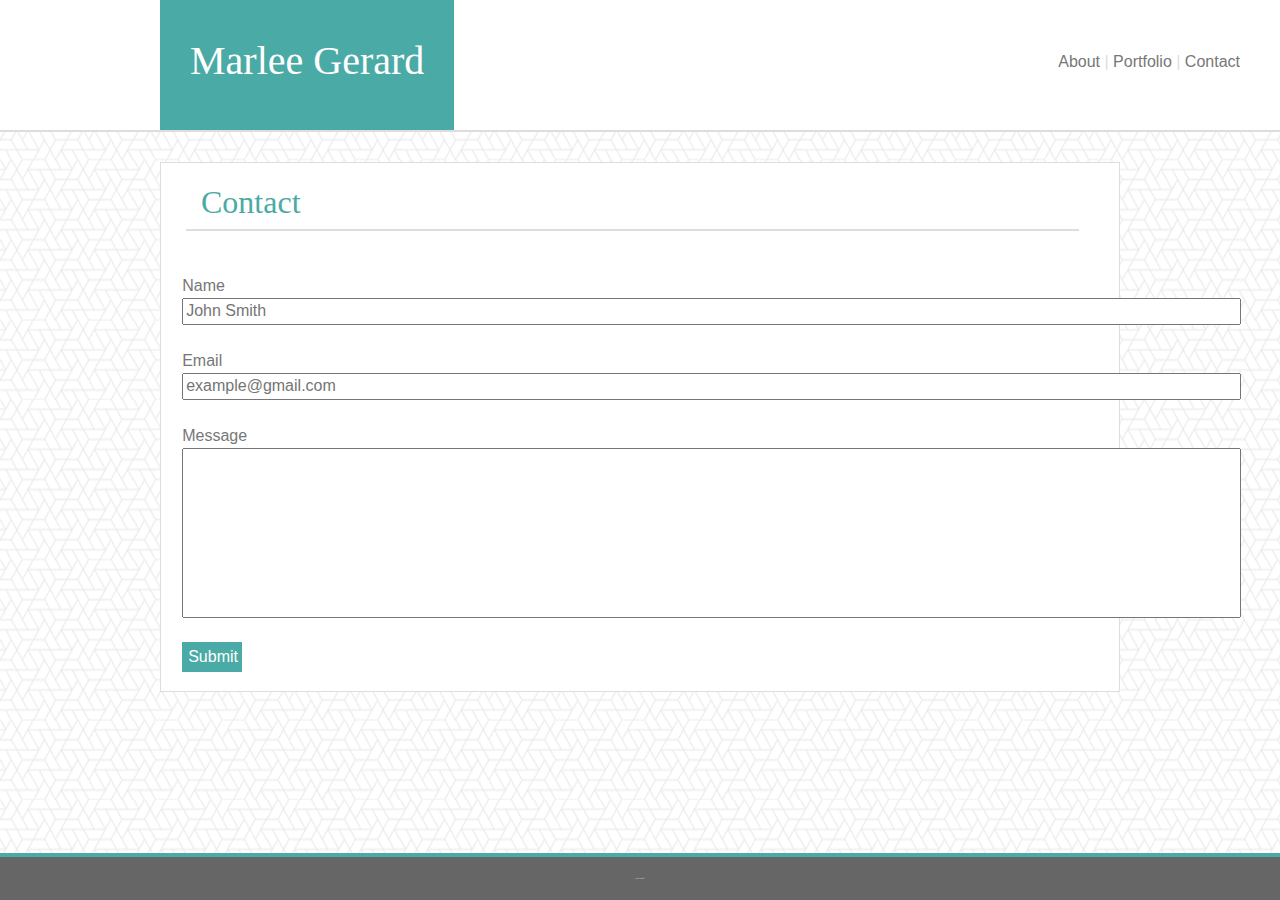
<file: contact.html>
<!DOCTYPE html>
<html lang="en-us">

<head>
    <meta charset="UTF-8">
    <link rel="stylesheet" href="https://stackpath.bootstrapcdn.com/bootstrap/4.1.1/css/bootstrap.min.css">
    <link rel="stylesheet" type="text/css" href="assets/css/style.css">
    <meta name="viewport" content="width=device-width, initial-scale=1.0">
    <title>Contact Me</title>
</head>

<body>
    <!-- Header -->
    <header>
        <div class="name">
            <h1>Marlee Gerard</h1>
        </div>
    </header>


    <nav class="navBar">
        <div>
            <p class="navType ">
                <a href="index.html">About</a>
                <span style="color:#dddddd;">|</span>
                <a href="portfolio.html">Portfolio</a>
                <span style="color:#dddddd;">|</span>
                <a href="contact.html">Contact</a>
            </p>
        </div>
    </nav>

    <section>
        <!-- main content heading-->
        <div class="container main-content main-space main-space2">
            <div class="row">
                <div class="col heading2">
                    <h2>
                        Contact
                    </h2>
                </div>

                <div>
                    <form action="#" class="inputs">
                        Name
                        <br>
                        <input type="text" class="input" name="firstname" placeholder="John Smith" size="111" style="height:27px"><br>
                        <br>
                         Email
                        <br>
                        <input type="text" class="input" name="email" placeholder="example@gmail.com" size="111" style="height:27px">
                        <br>
                        <br> Message
                        <br>
                        <input type="text" class="input" name="message" size="111" style="height:170px;">
                        <br>
                        <br>
                        <input type="submit" value="Submit" class="submit">
                    </form>
                </div>
            </div>
        </div>
    </section>

    <!-- footer -->
    <div class="row">
        <footer>
            copyright&copy;
        </footer>
    </div>

</body>

</html>
</file>
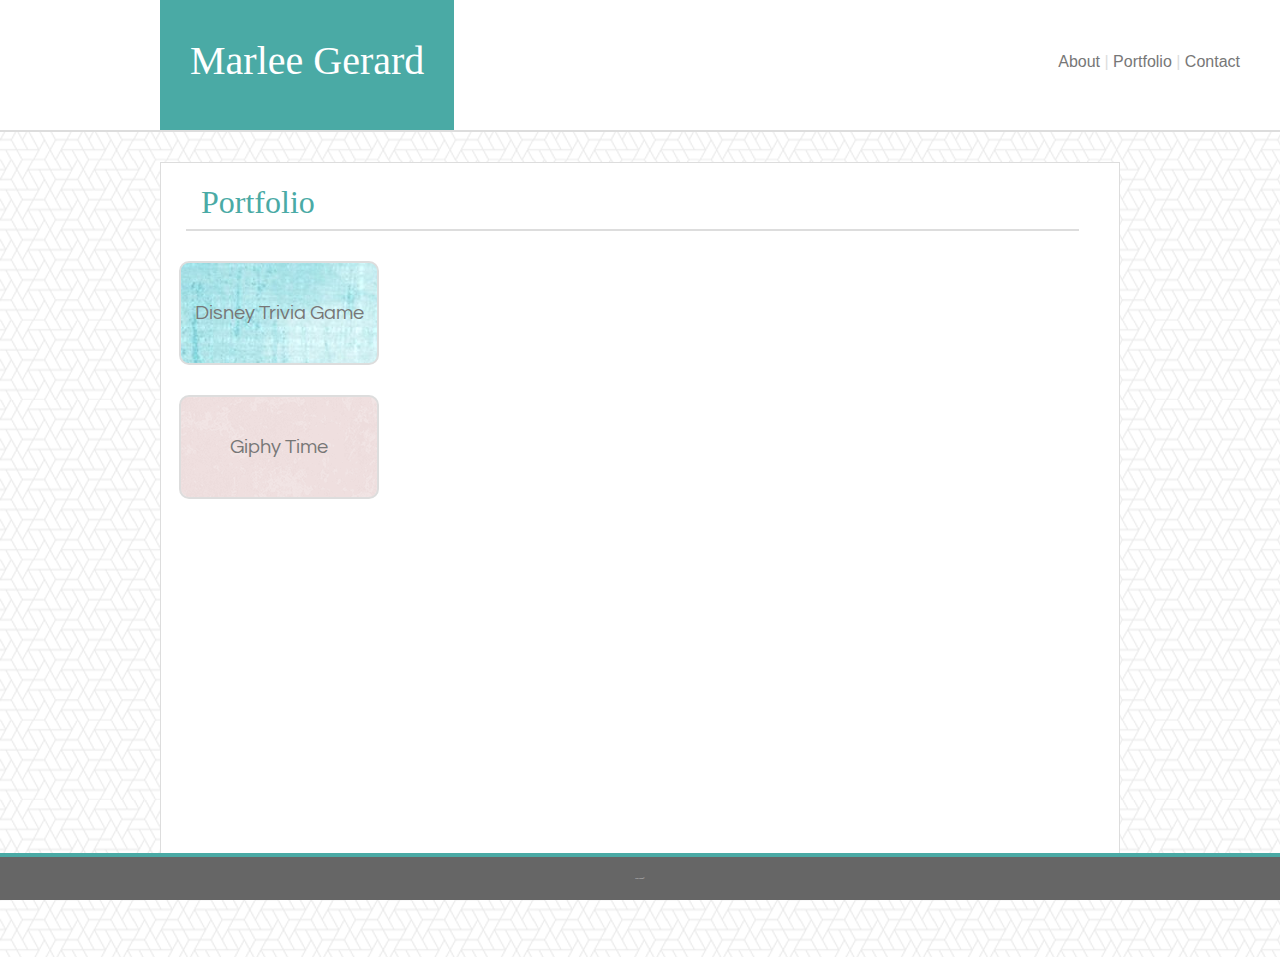
<file: portfolio.html>
<!DOCTYPE html>
<html lang="en-us">

<head>
    <meta charset="UTF-8">
    <link rel="stylesheet" href="https://stackpath.bootstrapcdn.com/bootstrap/4.1.1/css/bootstrap.min.css">
    <link href="https://fonts.googleapis.com/css?family=Questrial" rel="stylesheet">
    <link rel="stylesheet" type="text/css" href="assets/css/style.css">
    <meta name="viewport" content="width=device-width, initial-scale=1.0">
    <title>Portfolio</title>
</head>

<body>
    <!-- Header -->
    <header>
        <div class="name">
            <h1>Marlee Gerard</h1>
        </div>
    </header>


    <nav class="navBar">
        <div>
            <p class="navType ">
                <a href="index.html">About</a>
                <span style="color:#dddddd;">|</span>
                <a href="portfolio.html">Portfolio</a>
                <span style="color:#dddddd;">|</span>
                <a href="contact.html">Contact</a>
            </p>
        </div>
    </nav>

    <section>
        <!-- main content heading-->
        <div class="container main-content main-space">
            <div class="row">
                <div class="col heading2">
                    <h2>
                        Portfolio
                    </h2>
                </div>
            </div>

            <div class="row">
                <div class="col-lg-3">
                    <div id="trivia_game">
                        <a href="https://marleeg.github.io/TriviaGame/" target="_blank"> Disney Trivia Game</a>
                    </div>
                    <div id="giphtastic">
                        <a href="https://marleeg.github.io/GifTastic/" target="_blank"> Giphy Time</a>
                    </div>
                </div>
            </div>
        </div>
    </section>

    <!-- footer -->
    <div class="row">
        <footer>
            copyright&copy;
        </footer>
    </div>

</body>

</html>
</file>
<file: assets/css/style.css>
body{
    background: url("../images/what-the-hex.png");
}

/* Navigation Bar */
.navBar{
    background-color: white;
    border-width: 0px 0px 2px 0px;
    border-bottom-color: #dddddd;
    border-style: solid;
    width: 100%;
    height: 132px;
}

.navType{
    margin-top: 10px;
    font-family: 'Arial', 'Helvetica Neue', Helvetica, sans-serif;
    padding: 40px 40px 40px 0px;
    color: #777777;
    float: right;
    position: relative;
}

.name{
    background-color: #4aaaa5;
    color: white;
    z-index: 1;
    margin-left:160px;
    padding: 37px 30px;
    font-family: "Georgia", Times, Times New Roman, serif;
    position: absolute;
    top: 0;
}

/* main content */
.main-content{
    background-color: #ffffff;
    border-style: solid;
    border-color: #dddddd;
    border-width: 1px;   
    width: 960px;
    height: auto;
    margin-top: 30px;
    margin-bottom: 100px;
}

/* about me */
.heading2{
    color: #4aaaa5;
    font-family: "Georgia", Times, Times New Roman, serif;
    font-size: 32px;
    border-style: solid;
    border-color: #dddddd;
    border-width: 0px 0px 2px 0px;
    padding-right: 500px;
    margin-top: 20px;
    margin-left: 25px;
    margin-right: 40px;
}

.para{
   margin-left: 2%;
   margin-right: 2%;
   margin-top: 2%;
   text-align: left;
    line-height: 30px;
    font-family: 'Arial', 'Helvetica Neue', Helvetica, sans-serif;
    color:#777777;
    clear: right;
    padding-top: 1.5%;
}

img{
    margin-left: 2%;
    margin-right: 4%;
    margin-top: 20px;
    float: left;
}

.color{
    color: #dddddd;
}


footer{
    background-color: #666666;
    width: 100%;
    position: fixed;
    bottom: 0;
    color: #dddddd;
    padding-top: 20px;
    padding-bottom: 20px;
    text-align: center;
    left: 0;
    border-style: solid;
    border-color: #4aaaa5;
    border-width: 4px 0px 0px 0px;
    font-size: 2px;
}

/* Portfolio */
.main-space{
    width: 960px;
    height: 695px;
}

/* Contact Page */
.inputs {
    margin-left: 2%;
    margin-top:4%;
    font-family: 'Arial', 'Helvetica Neue', Helvetica, sans-serif;
    color:#777777;
    }

.submit{
    background-color: #4aaaa5;
    border: none;
    color: white;
    height: 30px;
    width: 60px;
}

.main-space2{
    width: 960px;
    height: 530px;
}

/* added to portfolio */
#trivia_game{
    border-radius: 10px;
    border-color: #dddddd;
    border-width: 2px;
    border-style: solid;
    width: 200px;
    height: auto;
    background-image: url("../images/latest-blue-vintage-background-background-patterns-others.jpg");
    margin-top: 30px;
    margin-left: 3px;
    font-size: 20px;
    text-align: center;
    font-family: 'Questrial', sans-serif;
    padding-top: 35px;
    padding-bottom: 35px;
}

/* added to portfolio */
#giphtastic{
    border-radius: 10px;
    border-color: #dddddd;
    border-width: 2px;
    border-style: solid;
    width: 200px;
    height: auto;
    background-image: url("../images/pink_rice.png");
    margin-top: 30px;
    margin-left: 3px;
    font-size: 20px;
    text-align: center;
    font-family: 'Questrial', sans-serif;
    padding-top: 35px;
    padding-bottom: 35px;
}

a:link{
    color: #777777;
}

@media screen and (max-width: 980px){
    body{
        width: 100%;
    }

    .name{
        left: 25px;
        margin-left: 40px;
        padding: 37px 30px;
    }

    .main-content{
        margin-left: 65px;
        margin-bottom: 100px;
        width: 650px;
        height: auto;
    }

    .heading2{
        padding-right: 200px;
    }

    .input{
        border-color: #dddddd;
        border-style: solid;
        border-width: 1px;
        width: 600px;
    } 

    .submit{ 
        margin-bottom: 7px;
    }

    .main-space{
        height: 945px;
    }

    .main-space2{
        height: 510px;
    }
}

@media screen and (max-width: 768px){
    body{
        width: 100%;
    }

    .main-content{
        width: 710px;
        height: auto;
        margin-bottom: 115px;
        right: 35px;
        /* margin-right: auto; */
        position: relative;
    }

    .name{
        /* left: 25px; */
        margin-left: 8px;
        /* text-align: center; */
        padding: 37px 30px;
    }

    img{
        width: 325px;
        height: auto;
    }

    .heading2{
        padding-right: 200px;
        margin-left: 3%;
        left: 8px;
    }

    .main-space{
        height: 945px;
    }

    .input{
        border-color: #dddddd;
        border-style: solid;
        border-width: 1px;
        width: 600px;
    } 

    .inputs{
        margin-left: 30px;
    }

    .submit{
        margin-bottom: 7px;
    }

    .main-space2{
        width: 710px;
        height: 500px;
    }
} 


@media screen and (max-width: 640px){
    body{
        width: 100%;
    }

    .name{
        width: 100%;
        text-align: center;
        padding: 10px 30px;
        position: static;
        margin-left: 0px;
        
    }
    
    .navBar{
        height: 70px;
    }

    .navType{
       margin-top: 0px;
       left: 225px;
       position: absolute;
       top: 60px;
    }

    .heading2{
        padding-right: 200px;
        margin-left: 3%;
        left: 15px;
    }

    .main-content{
        /* height: 1300px; */
        margin-bottom: 115px;
        /* margin-left:20px; */
        width: 535px;
        height: auto;
        position: absolute;
        margin-right: 20px;
    }

    img{
     clear: both;
     width: 475px;
     height: auto;
     margin-left: 3%;
     margin-bottom: 23px;
    }

    .para{
        left:4px;
        margin-left: 3%;
    }

    .main-space{
        width: 535px;
        height: 500px;
    }

    .input{
        border-color: #dddddd;
        border-style: solid;
        border-width: 1px;
        width: 475px;
    } 
}

/* wanted to see what it looked like on my phone */
@media screen and (max-width: 375px){
    body{
        width: 100%;
    }

    .navType{
        margin: 0px 0px 0px 50px;
        text-align: center;
        position: absolute;
        top: 60px;
        left: 10px;
        right: 30px;
     }

     .main-content{
        width: 340px;
        height: auto; 
        right: 20px;
        margin-left: 0px;
        margin-right: 0px;
        clear: right;
    }

    .heading2{
        padding-right: 200px;
        margin-left: 2%;
        left: 8px;
        position: relative;
        width: 300px;
    }

    img{
        clear: both;
        width: 285px;
        height: auto;
        margin-left: 3%;
        margin-bottom: 23px;
       }

       .main-space{
           height: 400px;
       }

       .input{
        border-color: #dddddd;
        border-style: solid;
        border-width: 1px;
        width: 275px;
    }
    
    .main-space2{
        height: 500px;
    }
}
</file>
